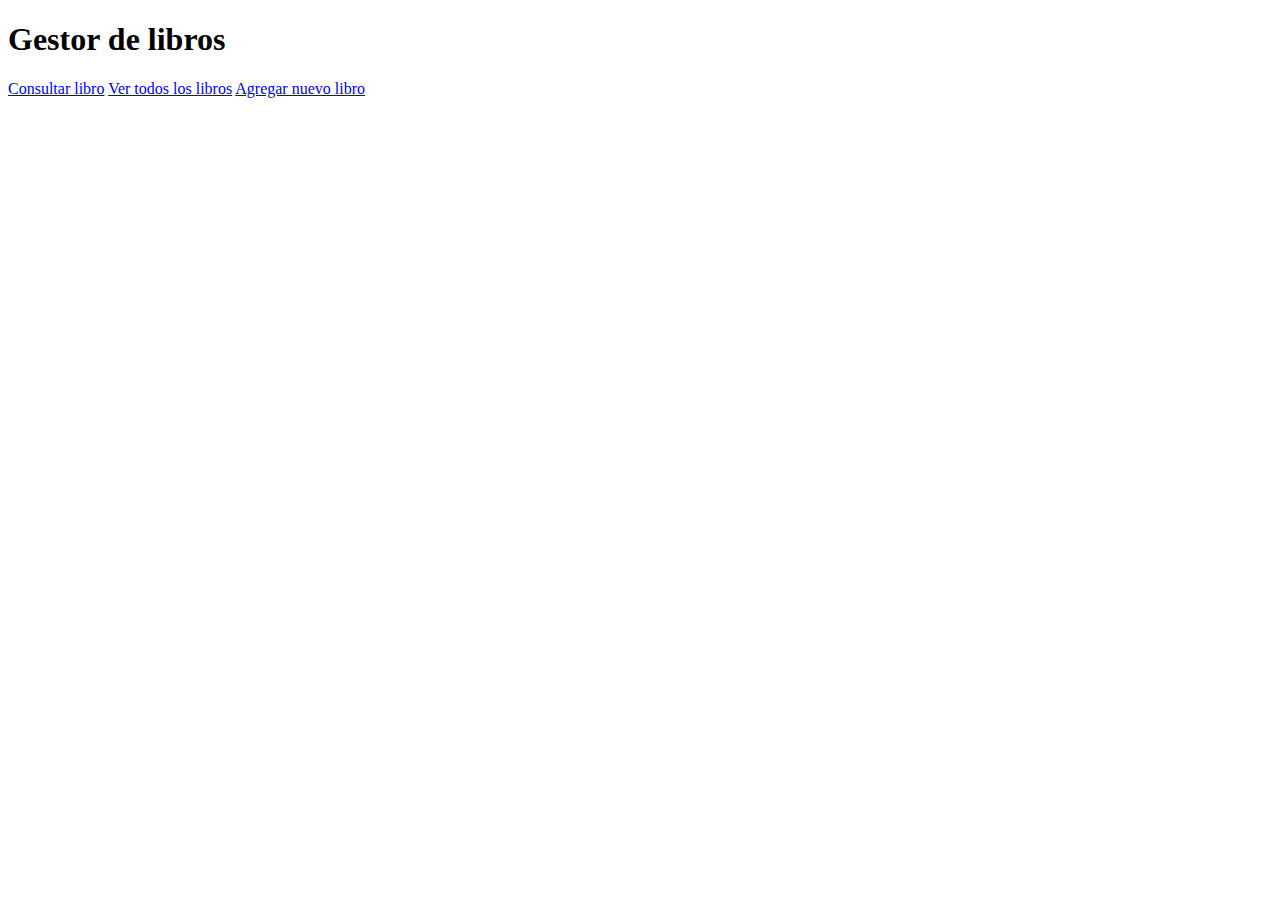
<file: target/libreria-1.0-SNAPSHOT/index.html>
<!DOCTYPE html>
<html lang="es">
    <head>
        <meta http-equiv="Content-Type" content="text/html; charset=UTF-8">
        <link href="https://cdn.jsdelivr.net/npm/bootstrap@5.1.3/dist/css/bootstrap.min.css" rel="stylesheet" integrity="sha384-1BmE4kWBq78iYhFldvKuhfTAU6auU8tT94WrHftjDbrCEXSU1oBoqyl2QvZ6jIW3" crossorigin="anonymous">
        <title>Proyecto final</title>
    </head>
    <body>
        <div class="mt-5 d-flex flex-column align-items-center">
            <h1 class="">Gestor de libros</h1>
            <a class="mt-1 btn btn-primary" href="buscarLibro.html">Consultar libro</a>
            <a class="mt-1 btn btn-primary" href="verTodos">Ver todos los libros</a>
            <a class="mt-1 btn btn-primary" href="cargarLibros.html">Agregar nuevo libro</a>
        </div>
    </body>
</html>
</file>
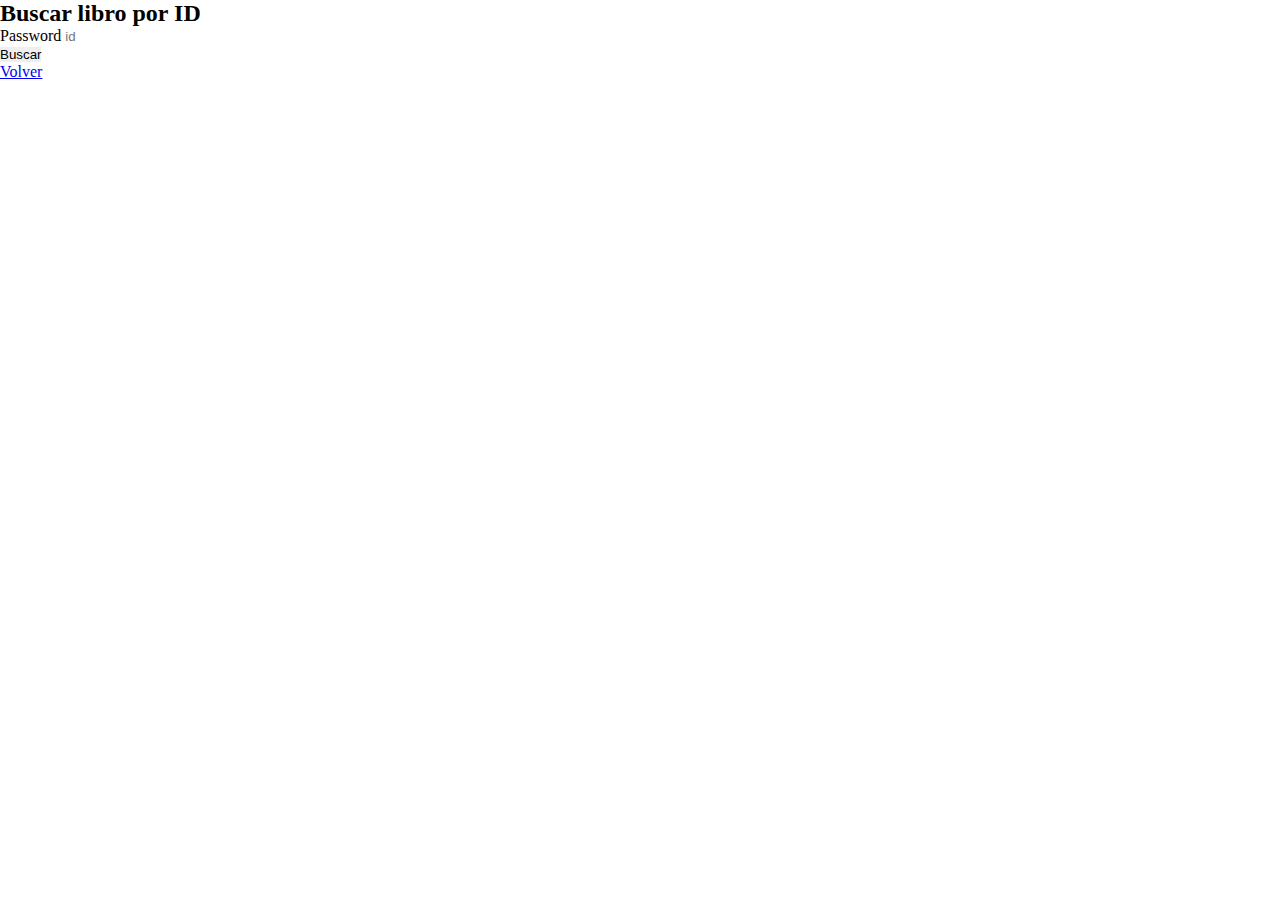
<file: target/libreria-1.0-SNAPSHOT/buscarLibro.html>
<!DOCTYPE html>
<html lang="es">
<head>
    <meta http-equiv="Content-Type" content="text/html; charset=UTF-8">
    <link href="https://cdn.jsdelivr.net/npm/bootstrap@5.3.0-alpha1/dist/css/bootstrap.min.css" rel="stylesheet" 
    integrity="sha384-GLhlTQ8iRABdZLl6O3oVMWSktQOp6b7In1Zl3/Jr59b6EGGoI1aFkw7cmDA6j6gD" crossorigin="anonymous">
    <link rel="stylesheet" href="estilo.css">
    <title>Proyecto final</title>
</head>
<body>
    <div class="container">
        <div class="col justify-content-center">

            <h2>Buscar libro por ID</h2>

            <form class="row g-3" action="verlibro" method="get">
                <div class="col-auto">
                    <label for="inputid" class="visually-hidden">Password</label>
                    <input type="text" class="form-control" id="inputid" placeholder="id" name="idlibro">
                </div>
                <div class="col-auto">
                    <button type="submit" class="btn btn-primary mb-3">Buscar</button>
                </div>
                <div>
                    <a class="btn btn-secondary mt-5" href="index.html">Volver</a>
                </div>
            </form>
            
        </div>
    </div>
</body>
</html>
</file>
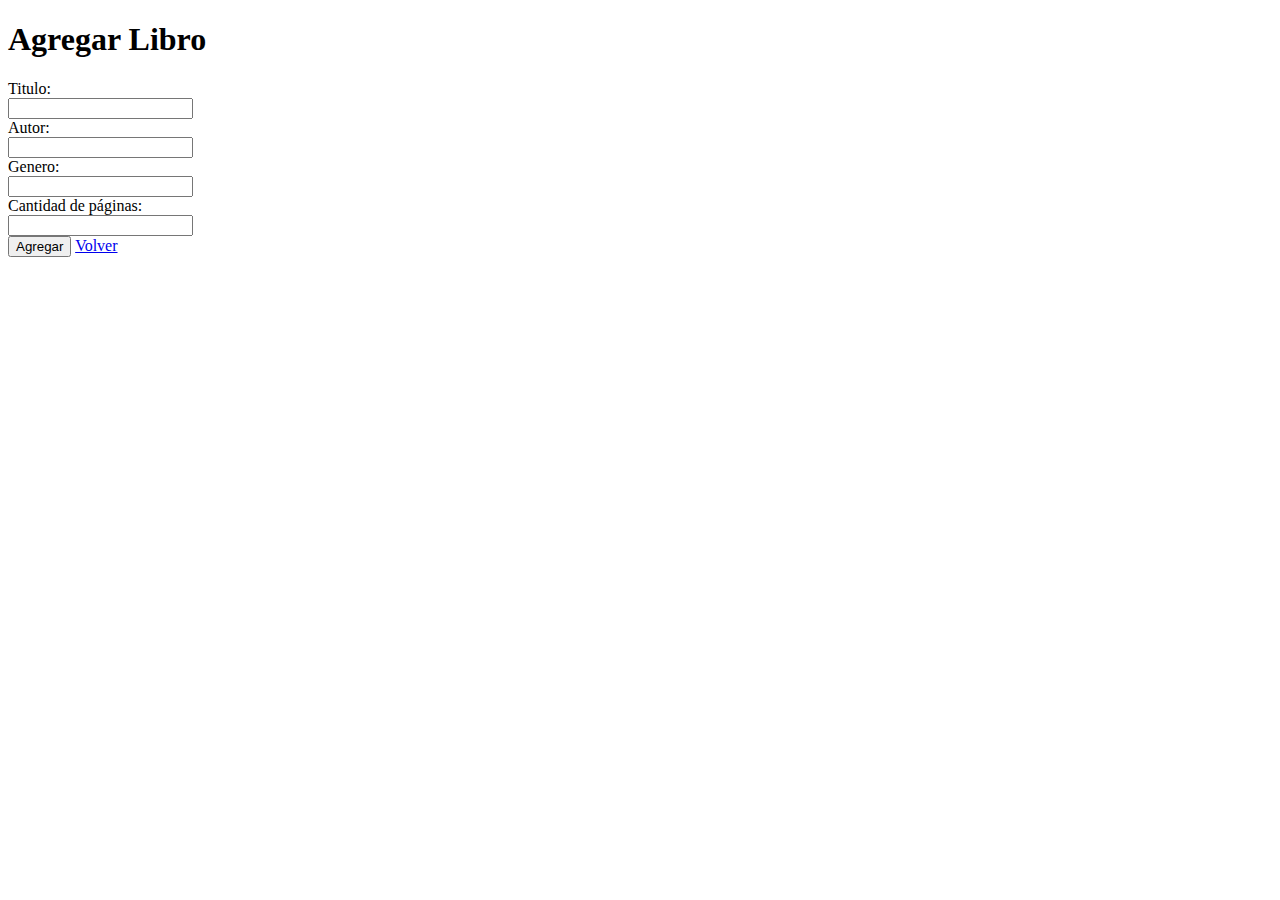
<file: target/libreria-1.0-SNAPSHOT/cargarLibros.html>
<!DOCTYPE html>
<html lang="es">
    <head>
        <meta http-equiv="Content-Type" content="text/html; charset=UTF-8">
        <link href="https://cdn.jsdelivr.net/npm/bootstrap@5.1.3/dist/css/bootstrap.min.css" rel="stylesheet" integrity="sha384-1BmE4kWBq78iYhFldvKuhfTAU6auU8tT94WrHftjDbrCEXSU1oBoqyl2QvZ6jIW3" crossorigin="anonymous">
        <title>Proyecto final</title>
    </head>
    <body>
        <div class="container">
            <div class="col justify-content-center">
                <h1>Agregar Libro</h1>
                <form action="nuevolibro" method="post">
                    Titulo:<br>
                    <input class="form-control" type="text" name="titulo"><br>
                    Autor:<br>
                    <input class="form-control" type="text" name="autor"><br>
                    Genero:<br>                
                    <input class="form-control" type="text" name="genero"><br>
                    Cantidad de páginas:<br>                
                    <input class="form-control" type="number" name="paginas"><br>                    
                    <input  class="btn btn-primary me-3" type="submit" name="accion" value="Agregar">
                    <a class="btn btn-secondary" href="index.html">Volver</a>

                </form>
            </div>

        </div>
    </body>
</html>
</file>
<file: target/libreria-1.0-SNAPSHOT/estilo.css>
*{
    padding: 0;
    border: 0;
    margin: 0;
}

#seccionInfo {
    display: flex;
    flex-direction: column;
    text-align: center;
    align-items: center;
    justify-content: center;
    font-style: italic;
    color:back;
    margin: 4%;

}
</file>
